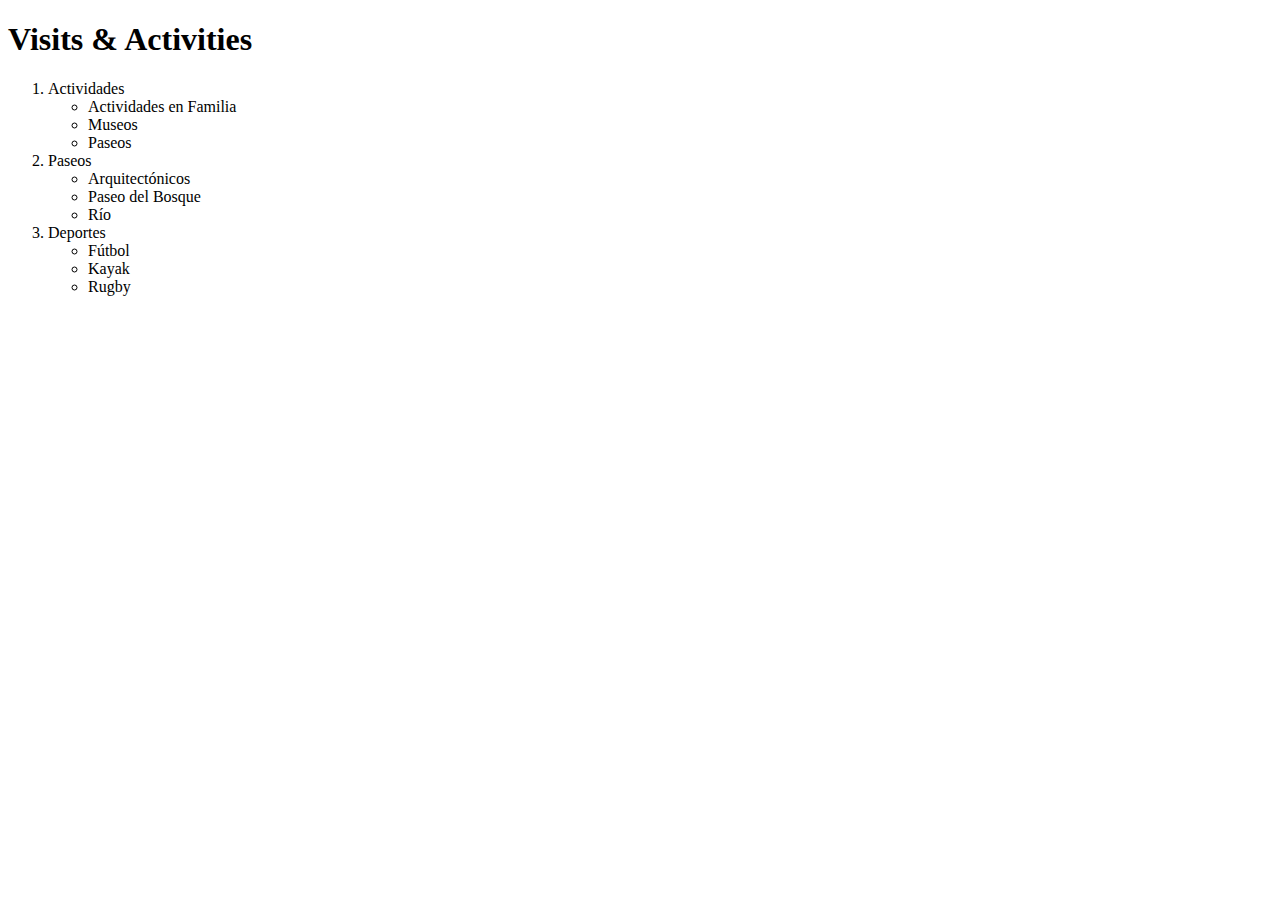
<file: visits_activities.html>
<!DOCTYPE html>
<html>
    <head>
        <title>Visits & Activities</title>
        <link rel="stylesheet" href="index.css" />
    </head>
    <body>
        <h1>Visits & Activities</h1>
        <ol>
            <li>
                Actividades
                <ul>
                    <li>Actividades en Familia</li>
                    <li>Museos</li>
                    <li>Paseos</li>
                </ul>
            </li>
            <li>
                Paseos
                <ul>
                    <li>Arquitectónicos</li>
                    <li>Paseo del Bosque</li>
                    <li>Río</li>
                </ul>
            </li>
            <li>
                Deportes
                <ul>
                    <li>Fútbol</li>
                    <li>Kayak</li>
                    <li>Rugby</li>
                </ul>
            </li>
        </ol>
    </body>
</html>
</file>
<file: index.css>
.stateblue {
    color: slateblue;
}
.button {
    background-color: aqua;
}
#table {
    font-family: Arial, Helvetica, sans-serif;
}
#tabla{
    font-size: medium;
}
#tabla{
    height: 100%;
}
#tabla{
    width: 100%;
}
#tabla{
    margin: 0;
    padding: 20px;
}
#tabla{
    background-color: aqua;
}
head{
    height: 90%;
    width: 100%;
}
head{
    margin: 0;
    padding: 20px;
}
head{
    color:aqua;
}
head{
    text-align: center;
}
head{
    color: blue;
}
.listas{
    display: flex;
}
</file>
